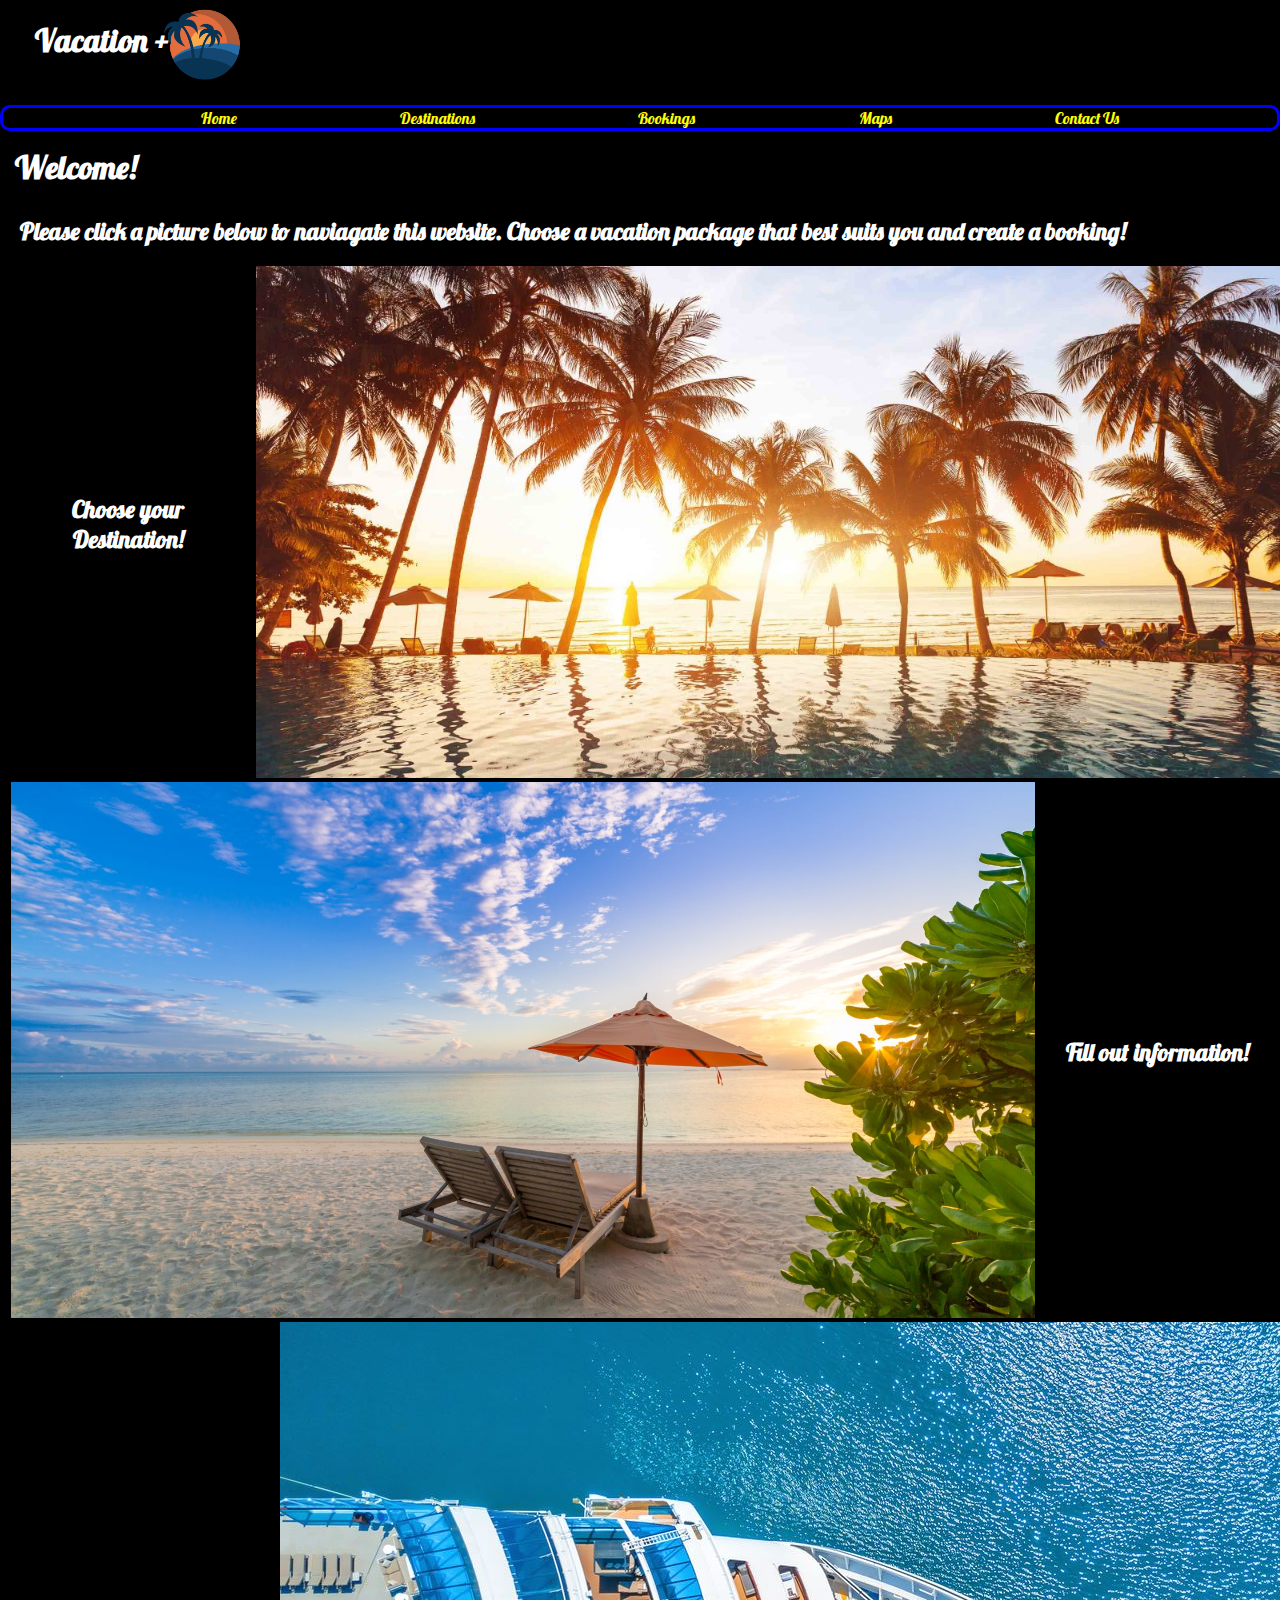
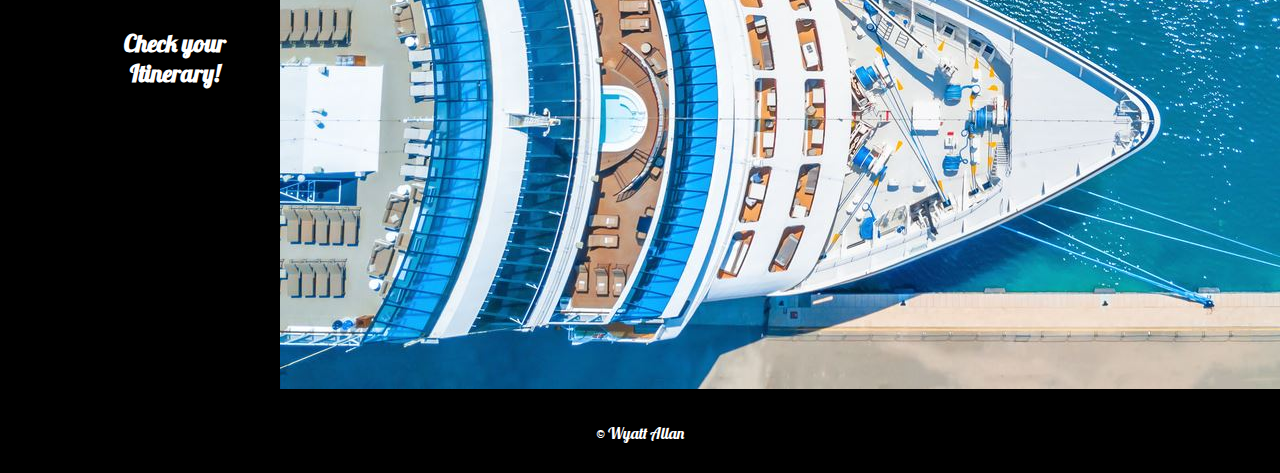
<file: index.html>
<!DOCTYPE html>
<html lang="en">
<head>
    <link rel="stylesheet" href="main.css">
    <meta charset="UTF-8">
    <meta name="viewport" content="width=device-width, initial-scale=1.0">
    <meta http-equiv="X-UA-Compatible" content="ie=edge">
    <link href="https://fonts.googleapis.com/css?family=Lobster" rel="stylesheet">
    <title>Vacation +</title>
</head>

<body>
    <header>
                <h1>Vacation +</h1>
    </header>
                
    <nav>
        <ul>
            <li class="active"><a href="index.html">Home</a></li>
            <li><a href="destinations.html">Destinations</a></li>
            <li><a href="bookings.html">Bookings</a></li>
            <li><a href="maps.html">Maps</a></li>
            <li><a href="contact.html">Contact Us</a></li>
        </ul>
    </nav>

    <h1>Welcome!</h1>
    <h2>Please click a picture below to naviagate this website. Choose a vacation package that best 
        suits you and create a booking!
    </h2>
    
    <div class="firstImage">
        <h2>Choose your Destination!</h2>
        <a href="destinations.html"><img src="images/best-ideas-1280x640.jpg" alt="sunset"></a>
    </div>
    <div class="secondImage">
        <a href="bookings.html"><img src="/images/105562621-1541696972779gettyimages-686525960.1910x1000.jpg" alt="beach"></a>
        <h2>Fill out information!</h2>
    </div>
    <div class="thirdImage">
        <h2>Check your Itinerary!</h2>
        <a href="maps.html"><img src="images/GetImage.jpg" alt="cruise"></a>
    </div>
    
    
</body>

<footer>
    &copy; Wyatt Allan
</footer>

</html>
</file>
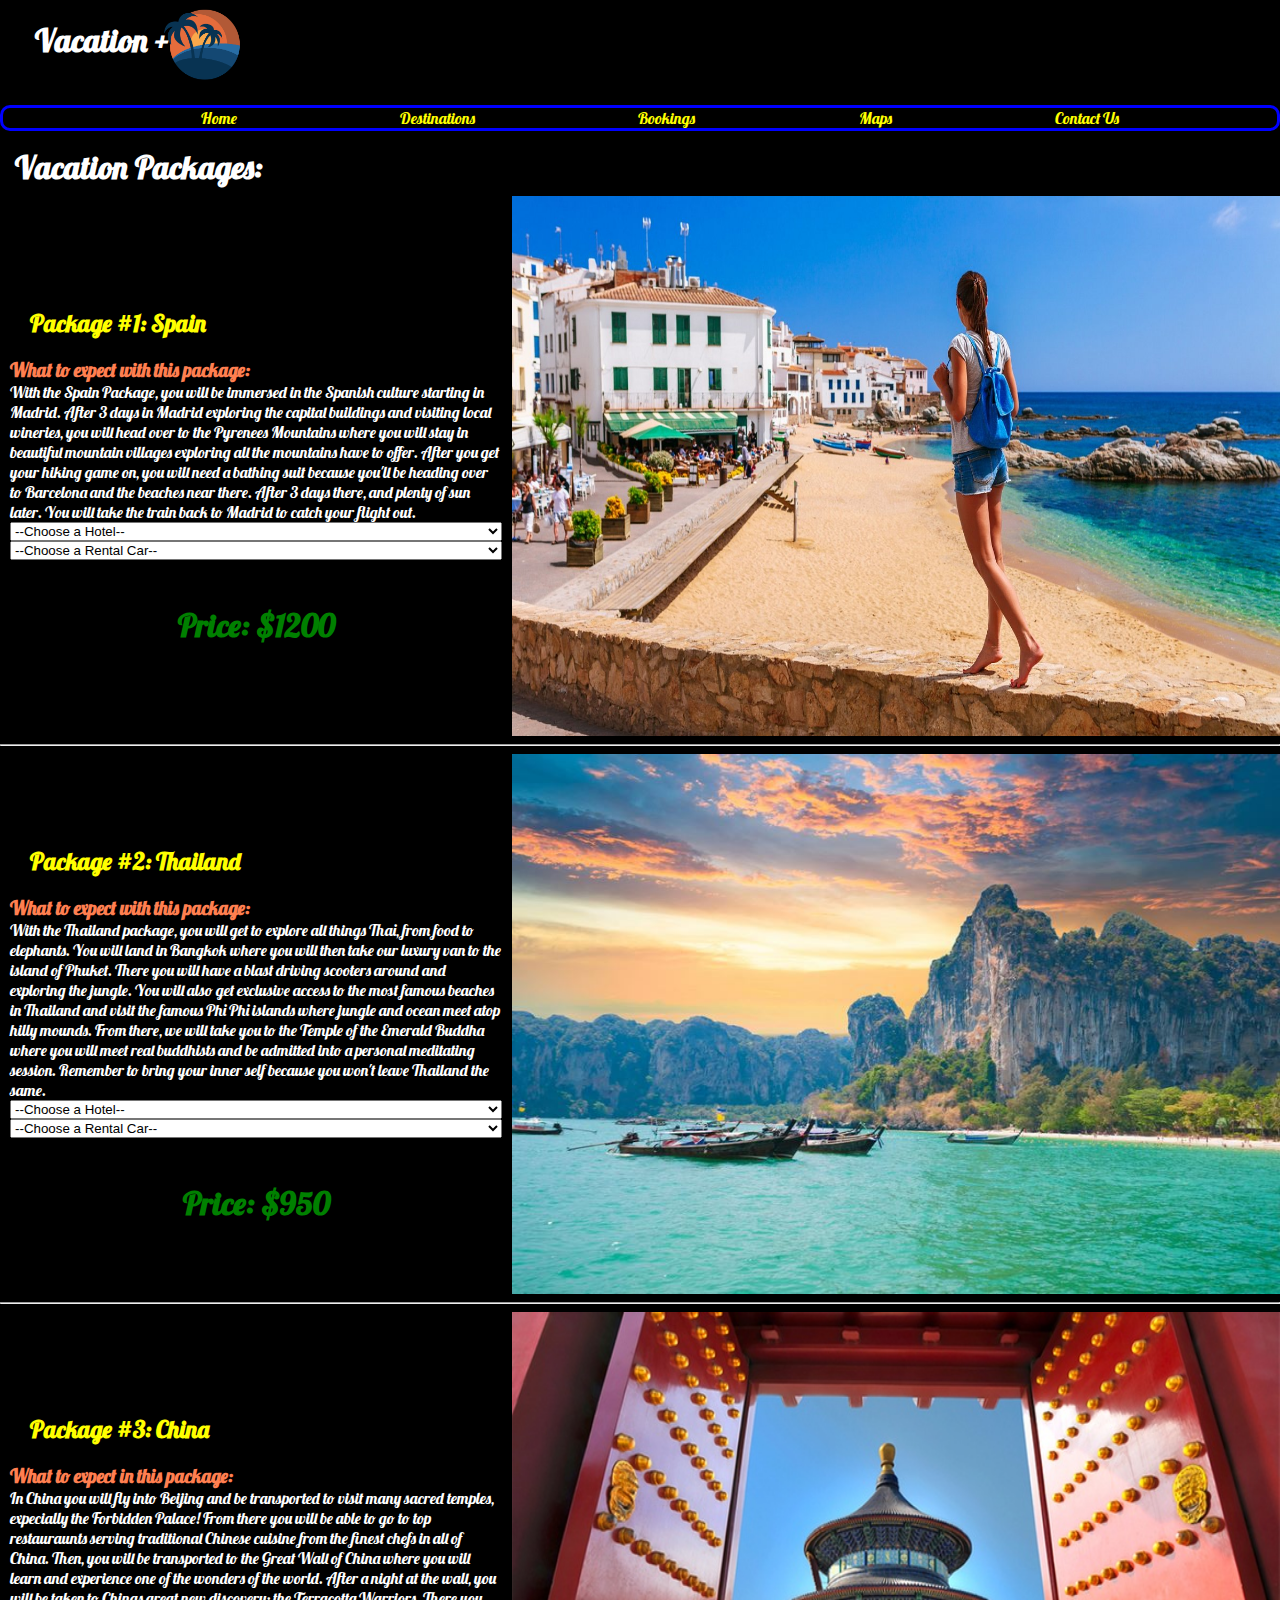
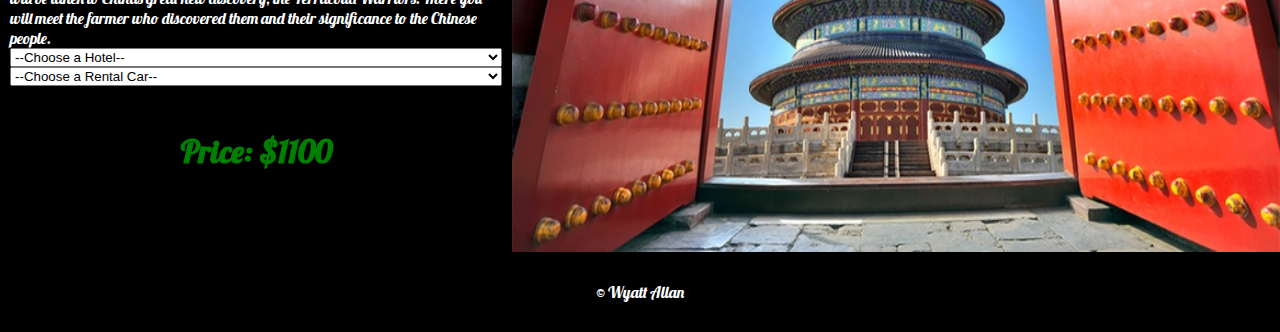
<file: bookings.html>
<!DOCTYPE html>
<html lang="en">
<head>
    <link rel="stylesheet" href="main.css">
    <meta charset="UTF-8">
    <meta name="viewport" content="width=device-width, initial-scale=1.0">
    <meta http-equiv="X-UA-Compatible" content="ie=edge">
    <link href="https://fonts.googleapis.com/css?family=Lobster" rel="stylesheet">
    <title>Vacation +</title>
</head>

<body>
    <header>
                <h1>Vacation +</h1>
    </header>
                
    <nav>
        <ul>
            <li><a href="index.html">Home</a></li>
            <li><a href="destinations.html">Destinations</a></li>
            <li class="active"><a href="bookings.html">Bookings</a></li>
            <li><a href="maps.html">Maps</a></li>
            <li><a href="contact.html">Contact Us</a></li>
        </ul>
    </nav>
        <h1>Vacation Packages:</h1>
        <div class="spainPackage">
            <div class="package1Img">
                <img src="images/spain-countryre-w1440h800.jpg" alt="spain">
            </div>
            <div class="package1">
                <h2>Package #1: Spain</h2>
                <h3>What to expect with this package:</h3>
                <p>With the Spain Package, you will be immersed in the Spanish culture starting in Madrid. After 3 days in Madrid
                exploring the capital buildings and visiting local wineries, you will head over to the Pyrenees Mountains where
                you will stay in beautiful mountain villages exploring all the mountains have to offer. After you get your hiking
                game on, you will need a bathing suit because you'll be heading over to Barcelona and the beaches near there. 
                After 3 days there, and plenty of sun later. You will take the train back to Madrid to catch your flight out.
                </p>
                    <select>
                        <option>--Choose a Hotel--</option>
                        <option>La Canasta</option>
                        <option>Hotel España</option>
                        <option>El Coyote</option>
                    </select>
                    <select>
                        <option>--Choose a Rental Car--</option>
                        <option>Expedia</option>
                        <option>Budget</option>
                        <option>Enterprise</option>
                    </select>
                <h3 class="price1">Price: $1200</h3>
            </div>
        </div>
        <hr>
        <div class="thailandPackage">
            <div class="package2Img">
                <img src="images/andaman-coastline-thailand.jpg" alt="thailand">
            </div>
            <div class="package2">
                <h2>Package #2: Thailand</h2>
                <h3>What to expect with this package:</h3>
                <p>With the Thailand package, you will get to explore all things Thai, from food to elephants. You will land in Bangkok
                    where you will then take our luxury van to the island of Phuket. There you will have a blast driving scooters
                    around and exploring the jungle. You will also get exclusive access to the most famous beaches in Thailand and visit
                    the famous Phi Phi islands where jungle and ocean meet atop hilly mounds. From there, we will take you to the Temple
                    of the Emerald Buddha where you will meet real buddhists and be admitted into a personal meditating session. 
                    Remember to bring your inner self because you won't leave Thailand the same. 
                </p>
                    <select>
                        <option>--Choose a Hotel--</option>
                        <option>Sai Kaew Beach Resort</option>
                        <option>Dusit Thani Pattaya</option>
                        <option>Mytt Beach Hotel</option>
                    </select>
                    <select>
                        <option>--Choose a Rental Car--</option>
                        <option>Expedia</option>
                        <option>Budget</option>
                        <option>Enterprise</option>
                    </select>
                <h3 class="price2">Price: $950</h3>
                </div>
        </div>
        <hr>
        <div class="chinaPackage">
            <div class="package3Img">
                <img src="images/c700x420.jpg" alt="china">
            </div>
            <div class="package3">
                <h2>Package #3: China</h2>
                <h3>What to expect in this package:</h3>
                <p>In China you will fly into Beijing and be transported to visit many sacred temples, expecially the Forbidden
                Palace! From there you will be able to go to top restauraunts serving traditional Chinese cuisine from the 
                finest chefs in all of China. Then, you will be transported to the Great Wall of China where you will 
                learn and experience one of the wonders of the world. After a night at the wall, you will be taken to 
                Chinas great new discovery; the Terracotta Warriors. There you will meet the farmer who discovered them and their 
                significance to the Chinese people. 
                </p>
                <select>
                     <option>--Choose a Hotel--</option>
                    <option>The Peninsula Beijing</option>
                    <option>Shangri-La Hotel</option>
                    <option>Novotel Xinqiao Beijing</option>
                </select>
                <select>
                    <option>--Choose a Rental Car--</option>
                    <option>Expedia</option>
                    <option>Budget</option>
                    <option>Enterprise</option>
                </select>
                <h3 class="price3">Price: $1100</h3>
            </div>
        </div>
</body>

<footer>
    &copy; Wyatt Allan
</footer>

</html>
</file>
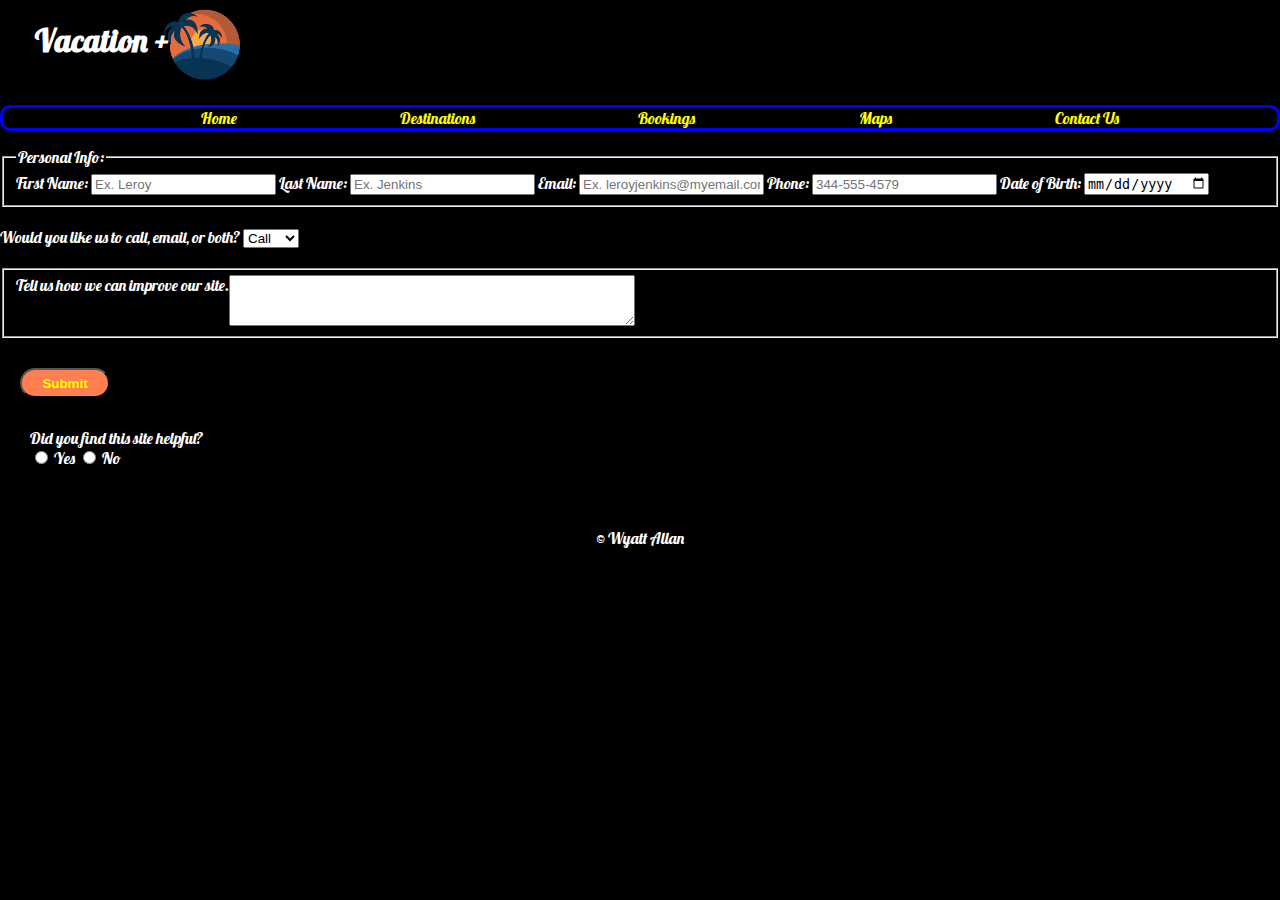
<file: contact.html>
<!DOCTYPE html>
<html lang="en">
<head>
    <link rel="stylesheet" href="main.css">
    <meta charset="UTF-8">
    <meta name="viewport" content="width=device-width, initial-scale=1.0">
    <meta http-equiv="X-UA-Compatible" content="ie=edge">
    <link href="https://fonts.googleapis.com/css?family=Lobster" rel="stylesheet">
    <title>Vacation +</title>
</head>

<body>
    <header>
                <h1>Vacation +</h1>
    </header>
                
    <nav>
        <ul>
            <li><a href="index.html">Home</a></li>
            <li><a href="destinations.html">Destinations</a></li>
            <li><a href="bookings.html">Bookings</a></li>
            <li><a href="maps.html">Maps</a></li>
            <li class="active"><a href="contact.html">Contact Us</a></li>
        </ul>
    </nav>

    <form action="FormToEmail.php" method="POST" enctype="multipart/form-data" name="profileForm" class="formInfo">
        <fieldset>
            <legend>Personal Info:</legend>
            <label>
                <span>First Name: </span><input type="text" name="first-name" placeholder="Ex. Leroy" required class="userInfo">
            </label>
            <label>
                <span>Last Name: </span><input type="text" name="last-name" placeholder="Ex. Jenkins" required class="userInfo">
            </label>
            <label>
                <span>Email: </span><input type="email" name="email" placeholder="Ex. leroyjenkins@myemail.com" required class="userInfo">
            </label>
            <label>
                <span>Phone: </span><input type="tel" name="phone" placeholder="344-555-4579" required pattern="[0-9-. ]{10,14}" class="userInfo">
            </label>
            <label>
                <span>Date of Birth: </span><input type="date" name="age" required class="userInfo">
            </label>
        </fieldset>    
        
        <label id="callMenu">
            <span>Would you like us to call, email, or both?</span>
            <select name="owner" class="userInfo">
                <option value="Call">Call</option>
                <option value="Email">Email</option>
                <option value="Both">Both</option>
            </select>
        </label>
        <fieldset class="commentBoxFieldset">
            <label>Tell us how we can improve our site.</label>
            <textarea columns="5" rows="3" class="commentBox"></textarea>
        </fieldset>

        <input type="submit" name="submit" value="Submit" class="submitButton">
        <input type="hidden" name="subject" value="Profile Creation">
        <input type="hidden" name="redirect" value="thanks.html">

        <div class="helpful">
            <p>Did you find this site helpful?</p>
            <input type="radio" id="Yes" name="yes" value="yes">
            <label for="Yes">Yes</label>
            <input type="radio" id="No" name="no" value="no">
            <label for="No">No</label>
            

          </div>


</body>

<footer>
    &copy; Wyatt Allan
</footer>

</html>
</file>
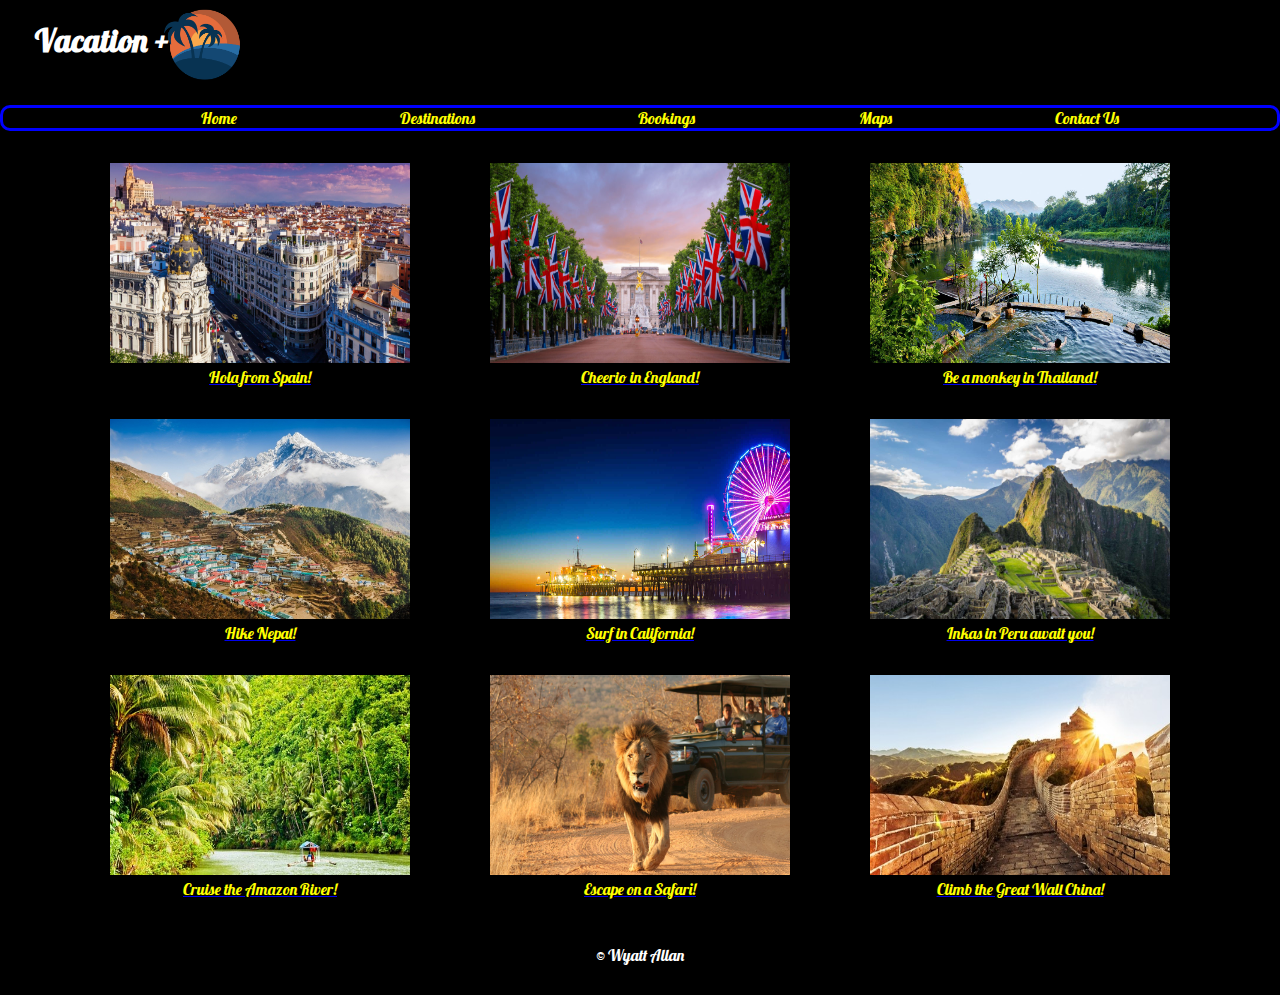
<file: destinations.html>
<!DOCTYPE html>
<html lang="en">
<head>
    <link rel="stylesheet" href="main.css">
    <meta charset="UTF-8">
    <meta name="viewport" content="width=device-width, initial-scale=1.0">
    <meta http-equiv="X-UA-Compatible" content="ie=edge">
    <link href="https://fonts.googleapis.com/css?family=Lobster" rel="stylesheet">
    <title>Vacation +</title>
</head>

<body>
    <header>
                <h1>Vacation +</h1>
    </header>
                
    <nav>
        <ul>
            <li><a href="index.html">Home</a></li>
            <li class="active"><a href="destinations.html">Destinations</a></li>
            <li><a href="bookings.html">Bookings</a></li>
            <li><a href="maps.html">Maps</a></li>
            <li><a href="contact.html">Contact Us</a></li>
        </ul>
    </nav>
    
    <div class="gallery">
        <figure>
            <a href="bookings.html"><img src="/images/spain-madrid.ngsversion.1396531799117.adapt.1900.1.jpg" alt="spain">
            <figcaption>Hola from Spain!</figcaption></a>
        </figure>
        <figure>
            <a href="bookings.html"><img src="/images/UK-Britain-1.jpg" alt="england">
            <figcaption>Cheerio in England!</figcaption></a>
        </figure>
        <figure>
            <a href="bookings.html"><img src="/images/fta_hero.jpg" alt="thailand">
            <figcaption>Be a monkey in Thailand!</figcaption></a>
        </figure>
        <figure>
            <a href="bookings.html"><img src="/images/2018_08_23_52263_1535018091._large.jpg" alt="nepal">
            <figcaption>Hike Nepal!</figcaption></a>
        </figure>
        <figure>
            <a href="bookings.html"><img src="/images/VC_BestPiers_Module_Hero_SantaMonica_Stock_RF_EHNWY3_1280x640.jpg" alt="california">
            <figcaption>Surf in California!</figcaption></a>
        </figure>
        <figure>
            <a href="bookings.html"><img src="/images/machu-picchu-peru-lead-BUTTERFIELDPERU0318.jpg" alt="peru">
            <figcaption>Inkas in Peru await you!</figcaption></a>
        </figure>
        <figure>
            <a href="bookings.html"><img src="/images/1348938001000.jpg" alt="amazon jungle">
            <figcaption>Cruise the Amazon River!</figcaption></a>
        </figure>
        <figure>
            <a href="bookings.html"><img src="images/lion-on-safari.jpg" alt="lion safari">
            <figcaption>Escape on a Safari!</figcaption></a>
        </figure>
        <figure>
            <a href="bookings.html"><img src="/images/cbb529fc243a7aa42f4107286774b1e7.jpg">
            <figcaption>Climb the Great Wall China!</figcaption></a>
        </figure>
    </div>
   
    
    
</body>

<footer>
    &copy; Wyatt Allan
</footer>

</html>
</file>
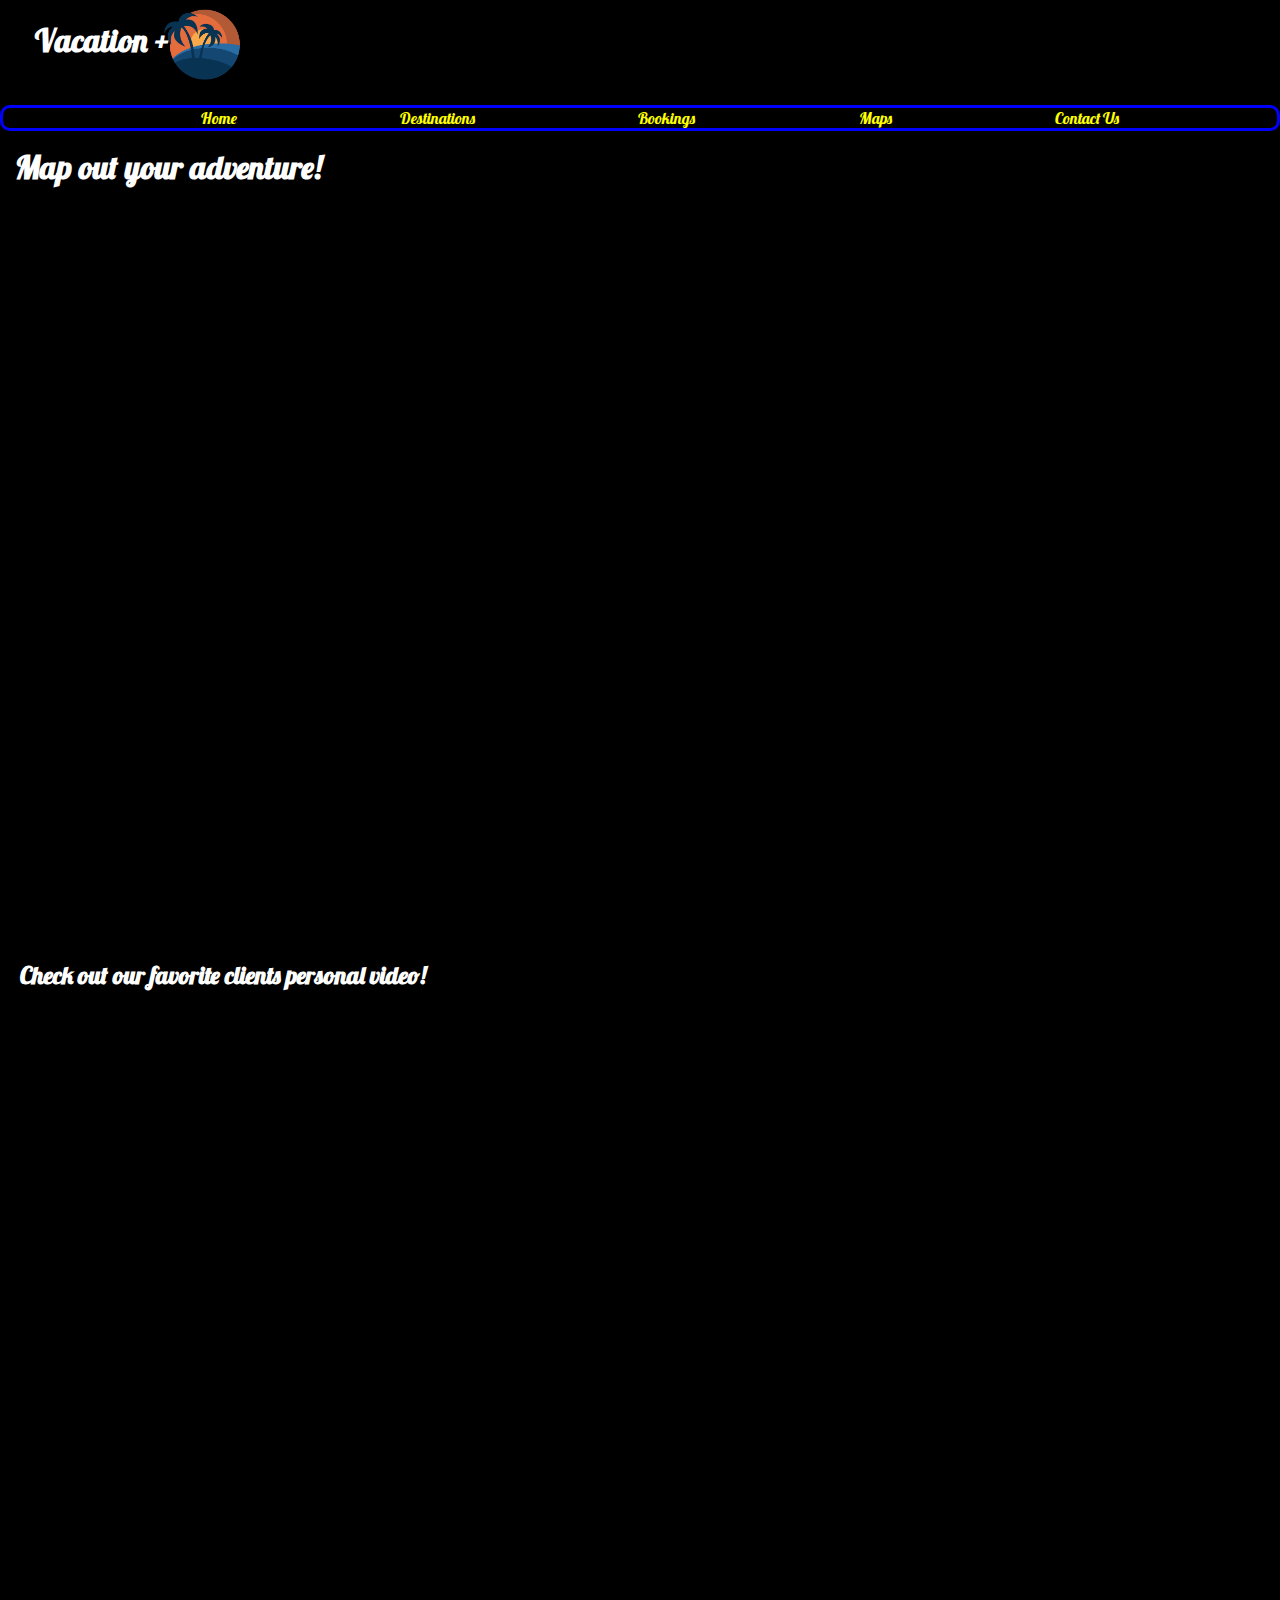
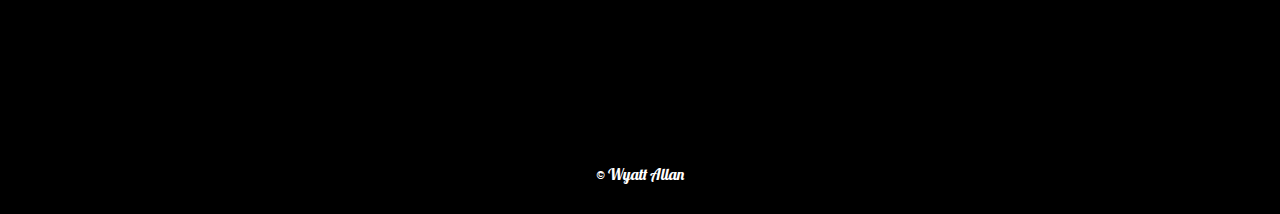
<file: maps.html>
<!DOCTYPE html>
<html lang="en">
<head>
    <link rel="stylesheet" href="main.css">
    <meta charset="UTF-8">
    <meta name="viewport" content="width=device-width, initial-scale=1.0">
    <meta http-equiv="X-UA-Compatible" content="ie=edge">
    <link href="https://fonts.googleapis.com/css?family=Lobster" rel="stylesheet">
    <title>Vacation +</title>
</head>

<body>
    <header>
                <h1>Vacation +</h1>
    </header>
                
    <nav>
        <ul>
            <li><a href="index.html">Home</a></li>
            <li><a href="destinations.html">Destinations</a></li>
            <li><a href="bookings.html">Bookings</a></li>
            <li class="active"><a href="maps.html">Maps</a></li>
            <li><a href="contact.html">Contact Us</a></li>
        </ul>
    </nav>

    <h1>Map out your adventure!</h1>
    
    <iframe class="maps" src="https://www.google.com/maps/embed?pb=!1m18!1m12!1m3!1d2174507.4143639007!2d99.62445726868603!3d8.311191240286083!2m3!1f0!2f0!3f0!3m2!1i1024!2i768!4f13.1!3m3!1m2!1s0x305031e2c462524f%3A0xe9ca9a85063dba21!2sPhuket%2C+Thailand!5e1!3m2!1sen!2sus!4v1555619331515!5m2!1sen!2sus" allowfullscreen></iframe>
    <h2>Check out our favorite clients personal video!</h2>
    <iframe class="wyattvid" width="560" height="315" src="https://www.youtube.com/embed/WM7AgwNh1VE" frameborder="0" allow="accelerometer; autoplay; encrypted-media; gyroscope; picture-in-picture" allowfullscreen></iframe>

</body>

<footer>
    &copy; Wyatt Allan
</footer>

</html>
</file>
<file: main.css>
body, p, h1, h2, h3, h4, h5 {
    padding: 0;
    margin: 0;
    font-family: 'Lobster', cursive;
}

header {
    padding: 20px;
    background-image: url(/images/Vacation-Free-Download-PNG.png);
    background-position: 160px;
    background-size: 90px;
    background-repeat: no-repeat;
}

nav ul {
    display: flex;
    flex-direction: row;
    justify-content: space-evenly;
    align-content: flex-end;
    border: solid blue 3px;
    border-radius: 10px;
}

nav ul li {
    list-style-type: none;
    text-decoration: none;
}

nav ul li a:link {
    list-style-type: none;
    padding: 0px 5px;
    text-decoration: none;
    color: yellow;
}

nav ul li a:visited {
    color: orange;
    text-decoration: none;
}

nav ul li a:hover {
    color: green;
}

nav ul li a:active {
    color: lightblue;
}


body h1 {
    padding-left: 15px;
    margin-bottom: 9px;
}

body h2 {
    padding: 20px;
}

body {
    background-color: black;
    color: white;
}
/* ------------First Image----------- */
.firstImage {
    display: flex;
    flex-direction: row;
    justify-content: space-evenly;
    align-items: center;
}

.firstImage img {
    max-width: 80vw;
    max-height: 80vh;
}

.firstImage h2 {
    padding: 20px;
    text-align: center;
}

/* ------------Second Image----------- */

.secondImage {
    display: flex;
    flex-direction: row;
    justify-content: space-evenly;
    align-items: center;
}

.secondImage img {
    max-width: 80vw;
    max-height: 80vh;
}

.secondImage h2 {
    padding: 20px;
    text-align: center;
}

/* ------------Third Image----------- */

.thirdImage {
    display: flex;
    flex-direction: row;
    justify-content: space-between;
    align-items: center;
}

.thirdImage img {
    max-width: 80vw;
    max-height: 80vh;
}

.thirdImage h2 {
    padding: 20px;
    text-align: center;
    align-self: center;
    padding-left: 7vw;
}

/* ------------Destinations----------- */

.gallery {
    display: flex;
    flex-direction: row;
    flex-wrap: wrap;
    justify-content: center;
}

.gallery figure img {
    width: 300px;
    height: 200px;
}

.gallery figure {
    display: flex;
    flex-direction: column;
    text-align: center;
}

.gallery figcaption a:visited {
    color: red;
}

.gallery figure a:hover {
    color: green;
}

.gallery figcaption {
    color: yellow;
}


/* ------------Bookings----------- */
.spainPackage h1 {
    color: orange;
}

.spainPackage h2 {
    color: yellow;
}

.spainPackage h3 {
    color: coral;
}

.spainPackage .price1 {
    padding-top: 45px;
    text-align: center;
    color: green;
    font-size: 2rem;
}

.spainPackage {
    display: flex;
    flex-direction: row-reverse;
    align-items: center;
}

.spainPackage img {
    width: 60vw;
    height: 60vh;
}

.package1 {
    display: flex;
    flex-direction: column;
    padding: 10px;
}

.package1Img {
    display: flex;
    justify-content: flex-end;
}

.thailandPackage {
    display: flex;
    flex-direction: row-reverse;
    align-items: center;
}

.thailandPackage img {
    width: 60vw;
    height: 60vh;
}

.package2Img {
    display: flex;
    justify-content: flex-end;
}

.package2 {
    display: flex;
    flex-direction: column;
    padding: 10px;
}

.thailandPackage h1 {
    color: orange;
}

.thailandPackage h2 {
    color: yellow;
}

.thailandPackage h3 {
    color: coral;
}

.thailandPackage .price2 {
    padding-top: 45px;
    text-align: center;
    color: green;
    font-size: 2rem;
}

.chinaPackage {
    display: flex;
    flex-direction: row-reverse;
    align-items: center;
}

.package3Img {
    display: flex;
    justify-content: flex-end;
}

.package3 {
    display: flex;
    flex-direction: column;
    padding: 10px;
}

.chinaPackage img {
    width: 60vw;
    height: 60vh;
}

.thailandPackage h1 {
    color: orange;
}

.chinaPackage h2 {
    color: yellow;
}

.chinaPackage h3 {
    color: coral;
}

.chinaPackage .price3 {
    padding-top: 45px;
    text-align: center;
    color: green;
    font-size: 2rem;
}

/* ------------Maps----------- */

.maps {
    width: 90vw;
    height: 80vh;
    padding-left: 5vw;
    padding-right: 5vw;
    border: none;
    margin-bottom: 20px;
}

.wyattvid {
    width: 90vw;
    height: 80vh;
    padding-left: 5vw;
    padding-right: 5vw;
    border: none;
}

/* ------------CONTACT----------- */

.formInfo {
    display: flex;
    flex-direction: column;
}

.commentBox {
    width: 400px;
}

.commentBoxFieldset {
    /* padding: 20px; */
    display: flex;
    margin-top: 20px;
}

#callMenu {
    margin-top: 20px;
}

.submitButton {
    width: 90px;
    height: 30px;
    margin-top: 30px;
    margin-left: 20px;
    color: yellow;
    background-color: coral;
    border-radius: 30px;
    font-weight: bold;
}

.helpful {
    margin: 30px;
}


/* ------------Footer----------- */


footer {
    text-align: center;
    padding: 30px;
}
</file>
